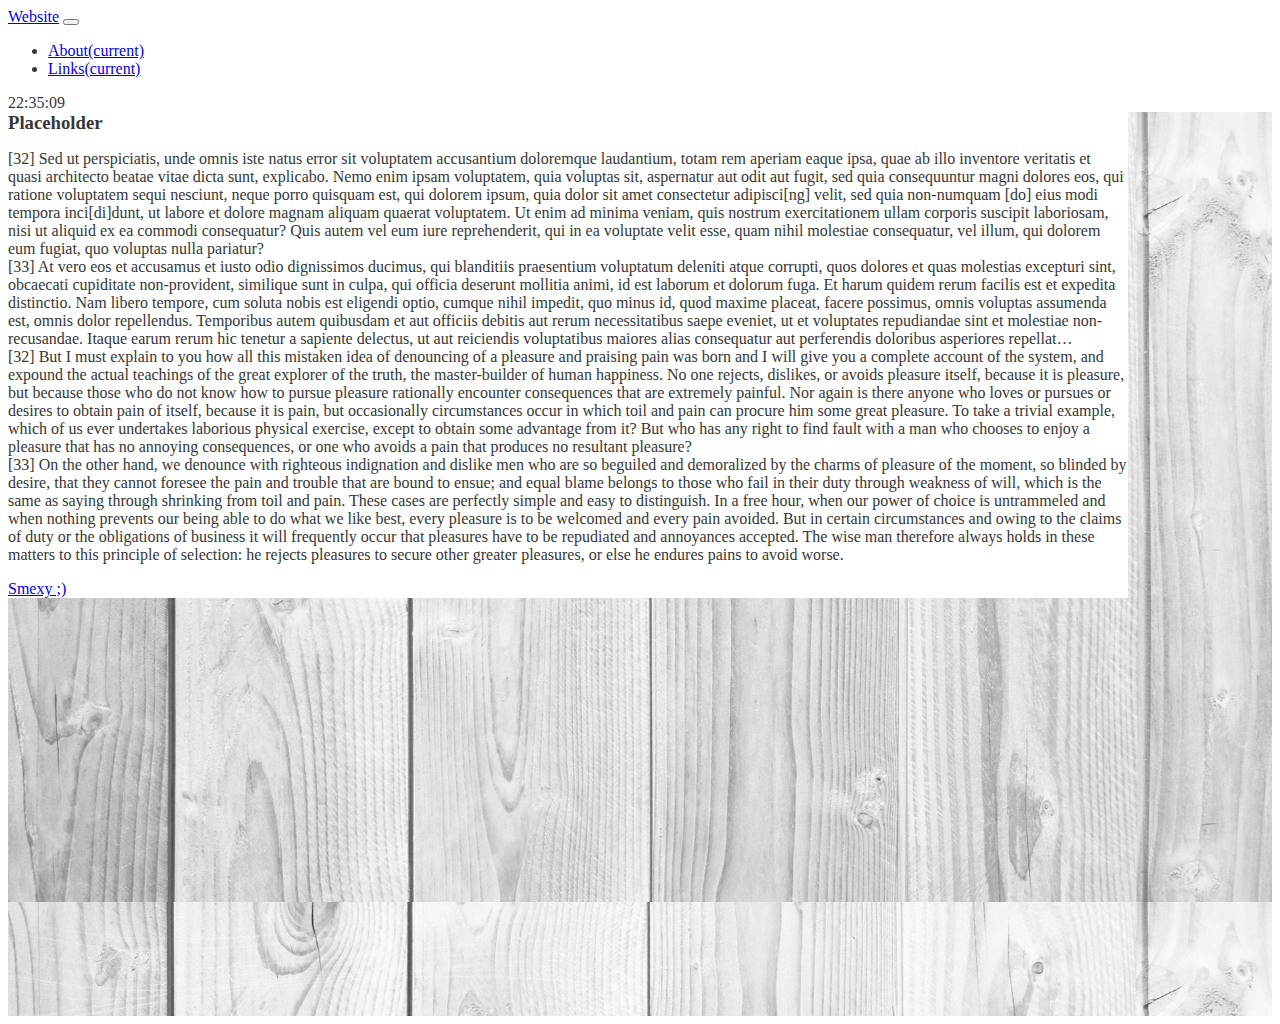
<file: index.html>
<!doctype html>
  <head>
    <title>me webpage</title>
    <link href="main.css" rel="stylesheet"/>
    <link rel="stylesheet" href="https://stackpath.bootstrapcdn.com/bootstrap/4.1.3/css/bootstrap.min.css" integrity="sha384-MCw98/SFnGE8fJT3GXwEOngsV7Zt27NXFoaoApmYm81iuXoPkFOJwJ8ERdknLPMO" crossorigin="anonymous">
  </head>

  <body>
    <header>
      <nav class="navbar navbar-expand-lg navbar-light colol">
      <a class="navbar-brand text-black" href="#">Website</a>
      <button class="navbar-toggler" type="button" data-toggle="collapse" data-target="#navbarSupportedContent" aria-controls="navbarSupportedContent" aria-expanded="false" aria-label="Toggle navigation">
        <span class="navbar-toggler-icon"></span>
      </button>

      <div class="collapse navbar-collapse" id="navbarSupportedContent">
        <ul class="navbar-nav mr-auto">
          <li class="nav-item active">
            <a class="nav-link text-black" href="page2.html">About<span class="sr-only">(current)</span></a>
          </li>
          <li class="nav-item active">
            <a class="nav-link text-black" href="page3.html">Links<span class="sr-only">(current)</span></a>
          </li>
        </ul>
        <form class="form-inline my-2 my-lg-0">
          <div id="clock" style="font-size:1rem;" class="font-weight-bold">plaintext</div>
        </form>
      </div>
    </nav>
    </header>
    <div class="imgback">
      <div class="container">
        <div class="row">
          <div class="col-sm-3 p-2 mb-1 col-md-offset-5">
            <div class="card border-0" style="width: 70rem; height: 56.5rem ">
              <div class="card-body colol">
                <div class="row">
                  <h3 class="card-title col-centered">Placeholder</h3>
                  <p class="card-text">[32] Sed ut perspiciatis, unde omnis iste natus error sit voluptatem accusantium doloremque laudantium, totam rem aperiam eaque ipsa, quae ab illo inventore veritatis et quasi architecto beatae vitae dicta sunt, explicabo. Nemo enim ipsam voluptatem, quia voluptas sit, aspernatur aut odit aut fugit, sed quia consequuntur magni dolores eos, qui ratione voluptatem sequi nesciunt, neque porro quisquam est, qui dolorem ipsum, quia dolor sit amet consectetur    adipisci[ng] velit, sed quia non-numquam [do] eius modi tempora inci[di]dunt, ut labore et dolore magnam aliquam quaerat voluptatem. Ut enim ad minima veniam, quis nostrum exercitationem ullam corporis suscipit laboriosam, nisi ut aliquid ex ea commodi consequatur? Quis autem vel eum iure reprehenderit, qui in ea voluptate velit esse, quam nihil molestiae consequatur, vel illum, qui dolorem eum fugiat, quo voluptas nulla pariatur?<br>
                  [33] At vero eos et accusamus et iusto odio dignissimos ducimus, qui blanditiis praesentium voluptatum deleniti atque corrupti, quos dolores et quas molestias excepturi sint, obcaecati cupiditate non-provident, similique sunt in culpa, qui officia deserunt mollitia animi, id est laborum et dolorum fuga. Et harum quidem rerum facilis est et expedita distinctio. Nam libero tempore, cum soluta nobis est eligendi optio, cumque nihil impedit, quo minus id, quod maxime placeat, facere possimus, omnis voluptas assumenda est, omnis dolor repellendus. Temporibus autem quibusdam et aut officiis debitis aut rerum necessitatibus saepe eveniet, ut et voluptates repudiandae sint et molestiae non-recusandae. Itaque earum rerum hic tenetur a sapiente delectus, ut aut reiciendis voluptatibus maiores alias consequatur aut perferendis doloribus asperiores repellat…<br>
                  [32] But I must explain to you how all this mistaken idea of denouncing of a pleasure and praising pain was born and I will give you a complete account of the system, and expound the actual teachings of the great explorer of the truth, the master-builder of human happiness. No one rejects, dislikes, or avoids pleasure itself, because it is pleasure, but because those who do not know how to pursue pleasure rationally encounter consequences that are extremely painful. Nor again is there anyone who loves or pursues or desires to obtain pain of itself, because it is pain, but occasionally circumstances occur in which toil and pain can procure him some great pleasure. To take a trivial example, which of us ever undertakes laborious physical exercise, except to obtain some advantage from it? But who has any right to find fault with a man who chooses to enjoy a pleasure that has no annoying consequences, or one who avoids a pain that produces no resultant pleasure? <br>
                  [33] On the other hand, we denounce with righteous indignation and dislike men who are so beguiled and demoralized by the charms of pleasure of the moment, so blinded by desire, that they cannot foresee the pain and trouble that are bound to ensue; and equal blame belongs to those who fail in their duty through weakness of will, which is the same as saying through shrinking from toil and pain. These cases are perfectly simple and easy to distinguish. In a free hour, when our power of choice is untrammeled and when nothing prevents our being able to do what we like best, every pleasure is to be welcomed and every pain avoided. But in certain circumstances and owing to the claims of duty or the obligations of business it will frequently occur that pleasures have to be repudiated and annoyances accepted. The wise man therefore always holds in these matters to this principle of selection: he rejects pleasures to secure other greater pleasures, or else he endures pains to avoid worse.
                 </p>
                 <a href="https://www.pornhub.com" class="btn btn-outline-dark col-centered">Smexy ;)</a>
                </div>
              </div>
            </div>
          </div>
        </div>
      </div>
    </div>
    <script src="./clockwork.js" ></script>
  </body>

</html>
</file>
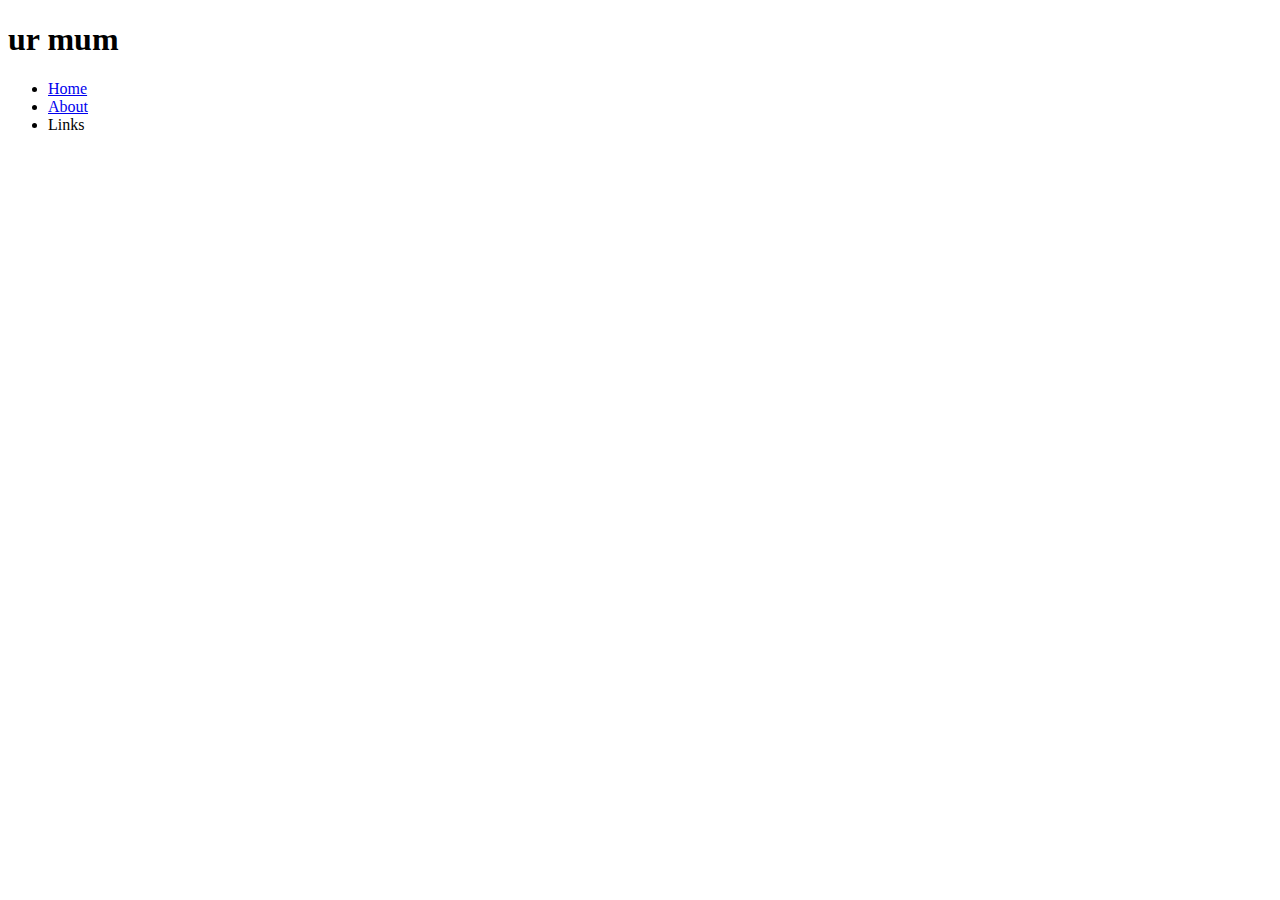
<file: page3.html>
<!doctype html>
  <head>
    <title>me webpage</title>
    <link href="main.css" rel="stylesheet"/>
  </head>
  <body>
    <h1> ur mum </h1>
    <ul>
      <li><a href="index.html">Home</a></li>
      <li><a href="page2.html">About</a></li>
      <li>Links</li>
    </ul>
    <div>
    </div>
  </body>
</html>
</file>
<file: main.css>
.col-centered{
    float: none;
    margin: 0 auto;
}
.imgback {
  background-image: url(wood.jpg);

  background-size: contain;
}

.nicecol{
  background-image: url(bakcol.jpg);

  background-size: cover;
}

.colol{
  background-color:	#ffffff;
  color: #363738;
}

.co a{
  color: #2c2f33;
}

.clo {
  font-family: sans-serif;
  font-size: 160%;
}
.cen{
  left: 0;
  line-height: 200px;
  margin: auto;
  margin-top: -100px;
  position: absolute;
  top: 50%;
  width: 100%;
}

.wid{
  height: 850px;
}
</file>
